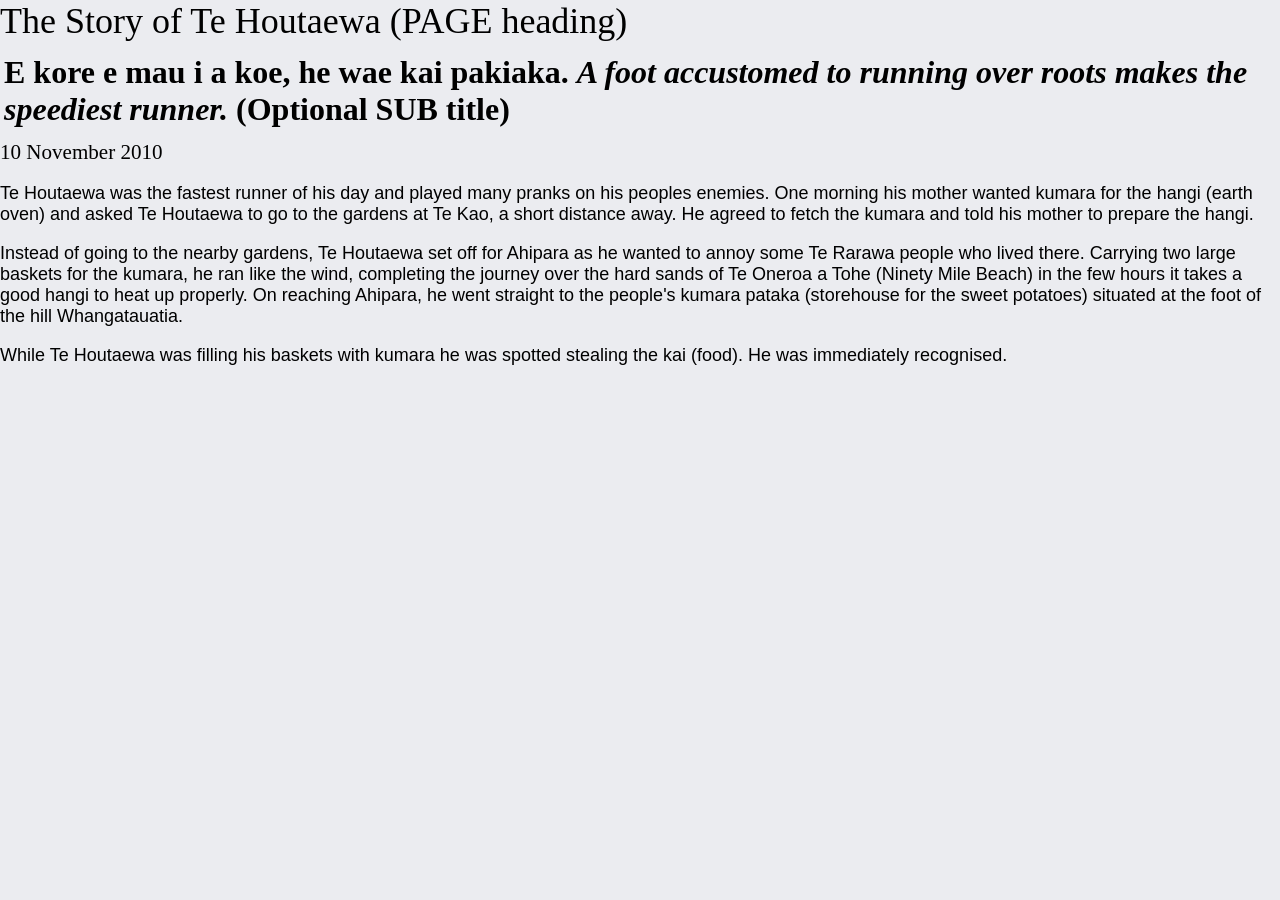
<file: blog/template.html>
<!DOCTYPE html>
<html>
  <head>
    <title>Stories and Legends (PAGE title) </title>
    <meta charset="UTF-8">
    <link href="/styles/main.css" rel="stylesheet" type="text/css">
  </head>
  
  <body>
    <h1>The Story of Te Houtaewa (PAGE heading)</h1>
    <h2>E kore e mau i a koe, he wae kai pakiaka. <em>A foot accustomed to running over roots makes the speediest runner.</em> (Optional SUB title) </h2>
    <h3>10 November 2010</h3>
    
    <p>
      Te Houtaewa was the fastest runner of his day and played many pranks on his peoples enemies. One morning his mother wanted kumara for the hangi (earth oven) and asked Te Houtaewa to go to the gardens at Te Kao, a short distance away. He agreed to fetch the kumara and told his mother to prepare the hangi.
    </p>
    <p>
      Instead of going to the nearby gardens, Te Houtaewa set off for Ahipara as he wanted to annoy some Te Rarawa people who lived there. Carrying two large baskets for the kumara, he ran like the wind, completing the journey over the hard sands of Te Oneroa a Tohe (Ninety Mile Beach) in the few hours it takes a good hangi to heat up properly. On reaching Ahipara, he went straight to the people's kumara pataka (storehouse for the sweet potatoes) situated at the foot of the hill Whangatauatia.
    </p>
    <p>
      While Te Houtaewa was filling his baskets with kumara he was spotted stealing the kai (food). He was immediately recognised.
    </p>
    
    <!-- this is a comment. -->
  
  </body>
</html>
</file>
<file: styles/main.css>
/* CSS reset */

html {
  box-sizing: border-box;
  font-size: 18px;
}

*, *:before, *:after {
  box-sizing: inherit;
}

body, h1, h2, h3, h4, h5, h6, p, ol, ul {
  margin: 0;
  padding: 0;
  font-weight: normal;
}

ol, ul {
  list-style: none;
}

img {
  max-width: 100%;
  height: auto;
  border-radius: 8px;
}

header, footer, div, p {
  font-family: -apple-system, BlinkMacSystemFont, 'Segoe UI', Roboto, Oxygen, Ubuntu, Cantarell, 'Open Sans', 'Helvetica Neue', sans-serif;
}

body {
  background-color: #EBECF0;
  display: block;
}

/* Header */

.header {
  overflow: hidden;
  background-color: #F5C5C5;
  padding: 40px 10px;
  width: 100%;
  color: rgb(19, 2, 2);
  left: 0;
  bottom: 0;
}


/* header links */
.header a {
  float: left;
  color: black;
  text-align: center;
  padding: 12px;
  text-decoration: none;
  font-size: 18px;
  line-height: 25px;
  border-radius: 4px;
}

/* logo link */
.header a.logo {
  font-size: 36px;
  font-weight: bold;  
  font-family: 'Homemade Apple', cursive;
  margin-left: 50px;
  padding-left: 25px;
  padding-top: 25px;
}

/* Change the background color on mouse-over */
.header a:hover {
  background-color: #EBECF0;
  color: black;
}

/* Style of the active/current link*/
.header a.active {
  background-color: #BEBEBE;
  color: white;
}

/* Float the link section to the right */
.header-right {
  float: right;
  padding-right: 75px;
}

.container {
  padding: 25px 100px 75px 100px;
}

.container-welcome {
  text-align: center;
}

/* media queries for responsiveness */
@media all and (max-width: 600px) {
  
  .header {
    padding: 15px 10px;
  }

  .header a {
    float: none;
    display: block;
    text-align: left;
    padding: 8px;
  }
  .header-right {
    float: none;
  }

  .header a.logo {
    font-size: 20px;
    padding-left: 8px;
    padding-top: 8px;
    margin: 0;
  }

  .container {
    padding: 25px 12px 75px 12px;
  }

  #img-about {
    display: none;
  }

  table {
    table-layout: fixed;
  }

  code {
    padding: 1px 4px;
    border-radius: 4px;
  }

}

.container-blogs {
  padding-top: 50px;
}


/* Homepage */

div {
  text-align: justify;

}

.note {
  font-size: 120%;
  color: darkred;
}


h2 {
  font-size: xx-large;
  font-weight: bold;
  padding: 12px 4px;
}

p {
  display: block;
  margin-top: 1em;
  margin-bottom: 1em;
  margin-left: 0;
  margin-right: 0;
}



/* Blog */

h5 {
  font-size: 16px;
}

ul.a {
  list-style-type: disc;
  margin-left: 18px;
}

ol li {
  display: list-item;
  list-style-position: inside;
  list-style-type: decimal;
  padding: 8px;
}

table, th, td {
  border: 1px solid black;  
}

th, td {
  padding-top: 10px;
  padding-bottom: 20px;
  padding-left: 30px;
  padding-right: 40px;
}

section {
  background-color: whitesmoke;
  padding: 15px 30px;
  text-align: left;
  margin-bottom: 15px;
}


h4 {
  font-size: large;
  font-weight: bold;
  padding-top: 15px;
  padding-bottom: 5px;
}

code {
  font-family: monospace;
  font-weight: bold;
  color: rgb(139, 0, 97);
  padding: 2px 5px;
  background-color: whitesmoke;
  border-radius: 4px;
}

/* Read More */

.container-readmore {
  background-color: rgba(238, 220, 223, 0.979);
  padding: 20px;
  text-align-last: center;
}

/* About */

#img-about {
  margin-right:40px;
  float: left;
  width: 300px;
}



/* Footer */

footer {
  position: fixed;
  left: 0;
  bottom: 0;
  width: 100%;
  background-color: #BEBEBE;
  color: black;
  text-align: center;
}
</file>
